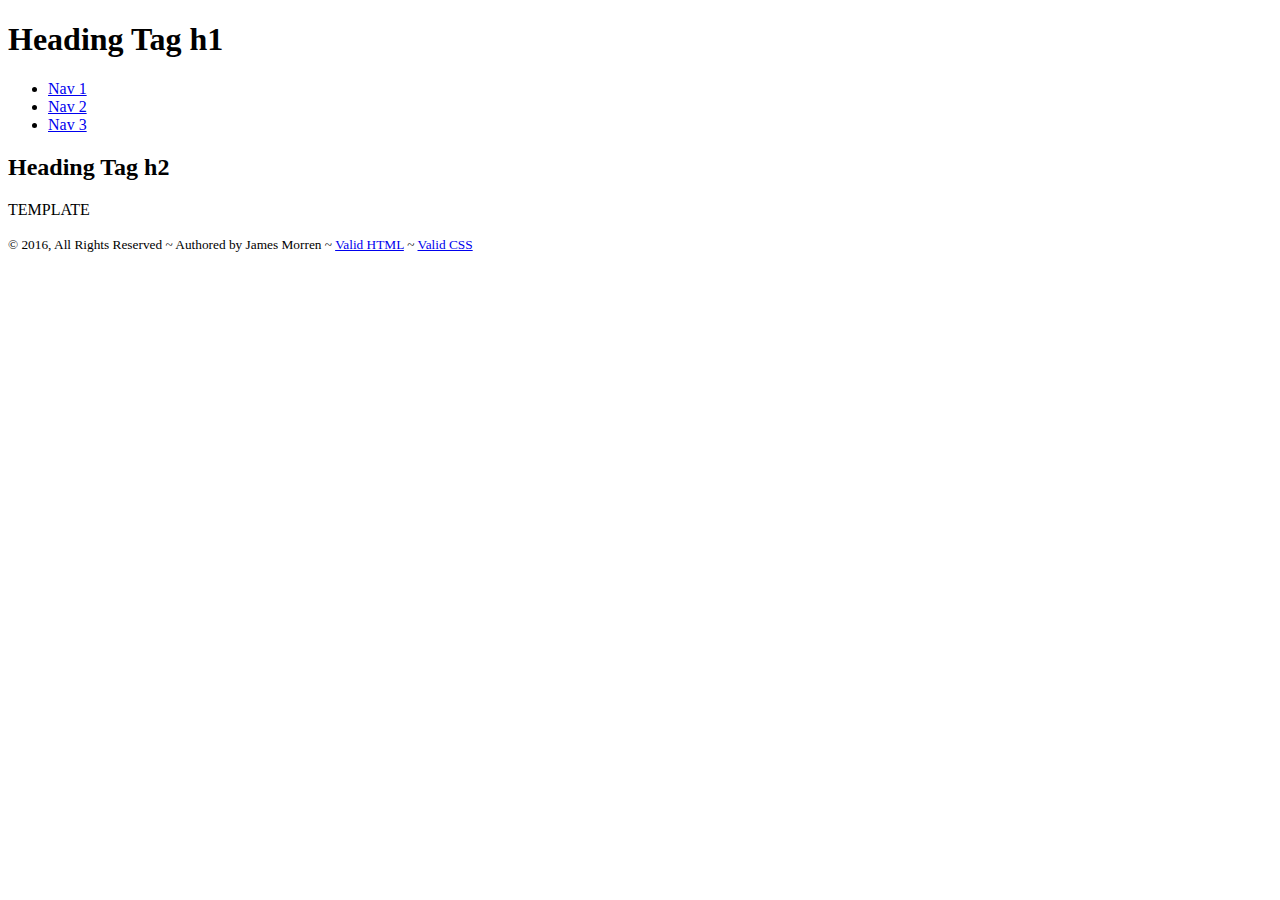
<file: index.html>
<!doctype html>
<html>
 <head>
    <title>TEMPLATE</title>
    <meta charset="utf-8" />
    <meta name="robots" content="noindex,nofollow" />
    <meta name="viewport" content="width=device-width" />
    <!-- <link rel="stylesheet" href="css/(insert css file here)" /> -->
</head>
<body>
    <header>
      <h1>Heading Tag h1</h1>
    </header>
      <nav>
        <ul>
          <li><a href="#">Nav 1</a></li>
          <li><a href="#">Nav 2</a></li>
          <li><a href="#">Nav 3</a></li>
        </ul>
     </nav>
    <section>
        <h2>Heading Tag h2</h2>
     <p>TEMPLATE</p>
    </section>    
<footer>
   <small>
   &copy; 2016, All Rights Reserved ~ Authored by James Morren ~ 
   <a href="http://validator.w3.org/check/referer" target="_blank">Valid HTML</a> ~  
   <a href="http://jigsaw.w3.org/css-validator/check?uri=referer" target="_blank">Valid CSS</a>
   </small>
</footer>
</body>
</html>
</file>
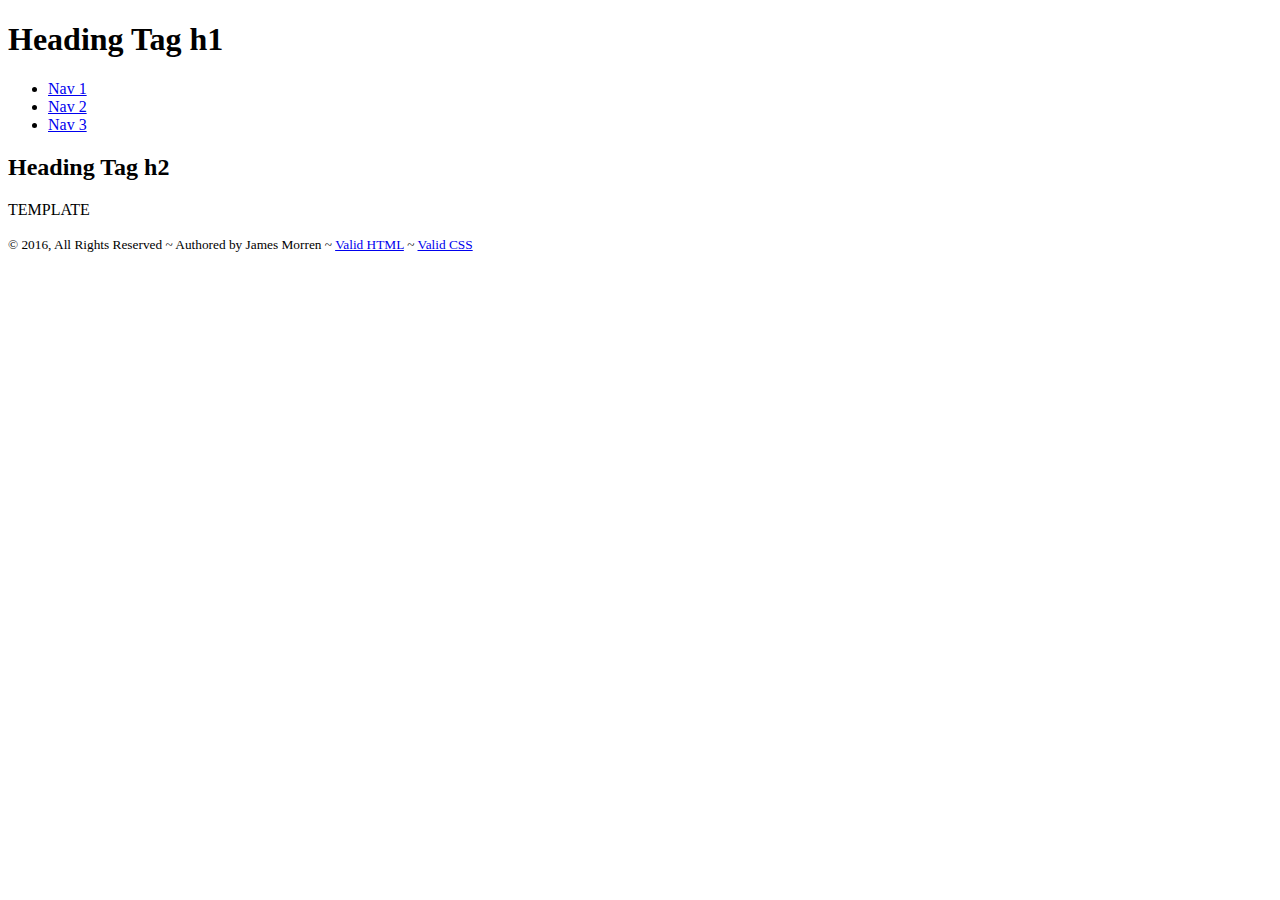
<file: template.html>
<!doctype html>
<html>
 <head>
    <title>TEMPLATE</title>
    <meta charset="utf-8" />
    <meta name="robots" content="noindex,nofollow" />
    <meta name="viewport" content="width=device-width" />
    <!-- <link rel="stylesheet" href="css/(insert css file here)" /> -->
</head>
<body>
    <header>
      <h1>Heading Tag h1</h1>
    </header>
      <nav>
        <ul>
          <li><a href="#">Nav 1</a></li>
          <li><a href="#">Nav 2</a></li>
          <li><a href="#">Nav 3</a></li>
        </ul>
     </nav>
    <section>
        <h2>Heading Tag h2</h2>
     <p>TEMPLATE</p>
    </section>    
<footer>
   <small>
   &copy; 2016, All Rights Reserved ~ Authored by James Morren ~ 
   <a href="http://validator.w3.org/check/referer" target="_blank">Valid HTML</a> ~  
   <a href="http://jigsaw.w3.org/css-validator/check?uri=referer" target="_blank">Valid CSS</a>
   </small>
</footer>
</body>
</html>
</file>
